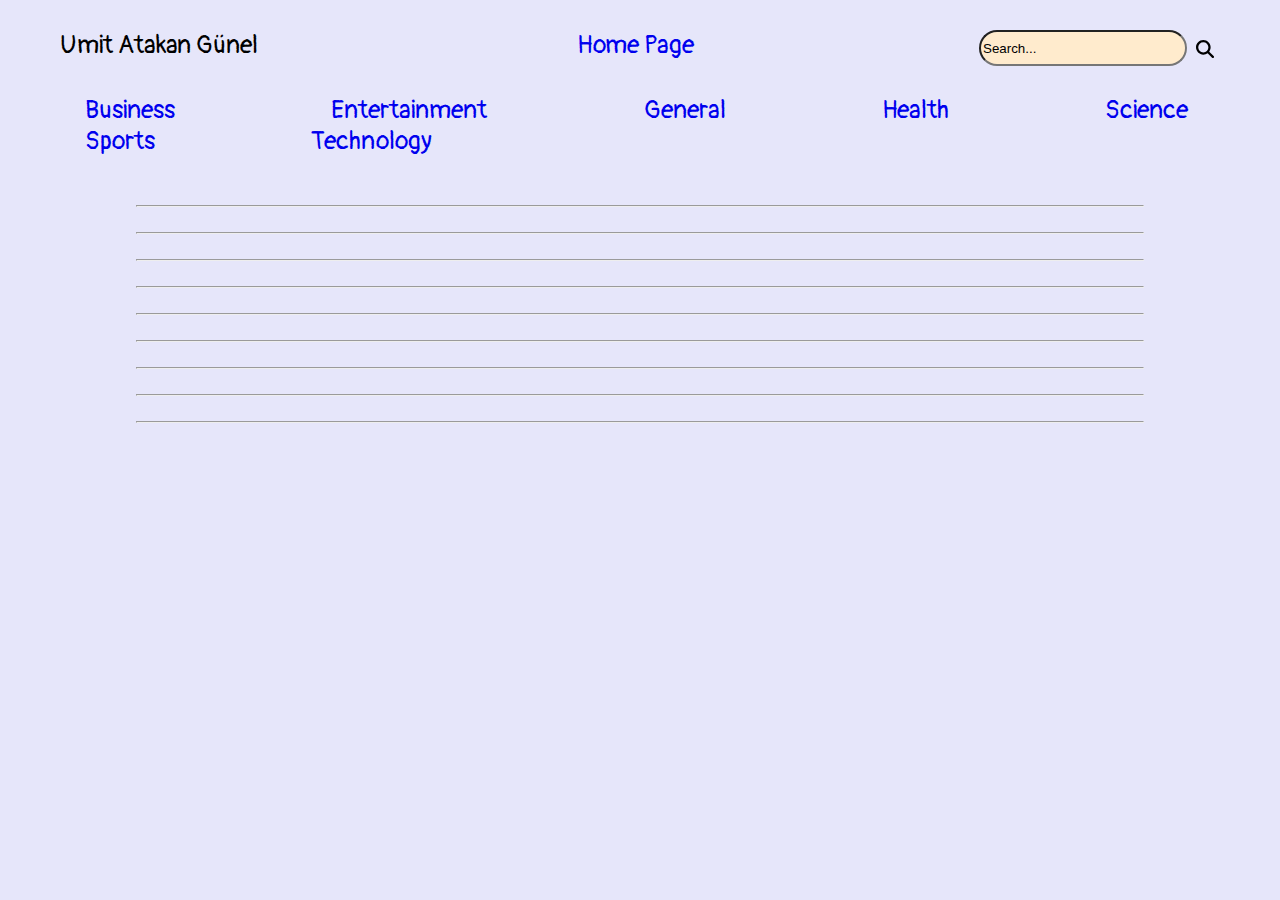
<file: staj/business.html>
<!DOCTYPE html>
<html lang="en">
<head>
    <meta charset="UTF-8">
    <meta http-equiv="X-UA-Compatible" content="IE=edge">
    <meta name="viewport" content="width=device-width, initial-scale=1.0">
    <link rel="stylesheet" href="style.css">
    <link rel="preconnect" href="https://fonts.googleapis.com">
    <link rel="preconnect" href="https://fonts.gstatic.com" crossorigin>
    <link href="https://fonts.googleapis.com/css2?family=Pangolin&display=swap" rel="stylesheet">
    <title>Business</title>
    <style>
        #content {
            top: 20%;
        }
    </style>
</head>
<body bgcolor="#e6e6fa" onload="getNews()"> 
    <script src="getdata.js"></script>
    <header>
        <div id="name">
            Umit Atakan Günel
        </div>

        <div id="location">
            <a href="index.html" id="homePage"><p>Home Page</p></a>
        </div>
        
        <div id="searchBar">
            <form action="" id="search">
                <input type="text" id="query" value="Search...">
                <button type="button" id="btn"><img src="magnifying-glass-solid.svg" alt="search"></button>
               
            </form>
        </div>
        <script src="search.js"></script>
    </header>

    <nav id="navbar">
        <div id="business" class="category">
            <a href="business.html">Business</a>
        </div>
        <div id="entertainment" class="category">
            <a href="entertainment.html">Entertainment</a>
        </div>
        <div id="general" class="category">
            <a href="general.html">General</a>
        </div>
        <div id="health" class="category">
            <a href="health.html">Health</a>
        </div>
        <div id="science" class="category">
            <a href="science.html">Science</a>
        </div>
        <div id="sports" class="category">
            <a href="sports.html">Sports</a>
        </div>
        <div id="technology" class="category">
            <a href="technology.html">Technology</a>
        </div>
    </nav>

    <div id="content">
        <span id="news">
            <a href="" id="link1"><p id="news1"></p></a><br><hr>
            <a href="" id="link2"><p id="news2"></p></a><br><hr>
            <a href="" id="link3"><p id="news3"></p></a><br><hr>
            <a href="" id="link4"><p id="news4"></p></a><br><hr>
            <a href="" id="link5"><p id="news5"></p></a><br><hr>
            <a href="" id="link6"><p id="news6"></p></a><br><hr>
            <a href="" id="link7"><p id="news7"></p></a><br><hr>
            <a href="" id="link8"><p id="news8"></p></a><br><hr>
            <a href="" id="link9"><p id="news9"></p></a><br><hr>
            <a href="" id="link10"><p id="news10"></p></a>
        </span>

    </div>
</body>
</html>
</file>
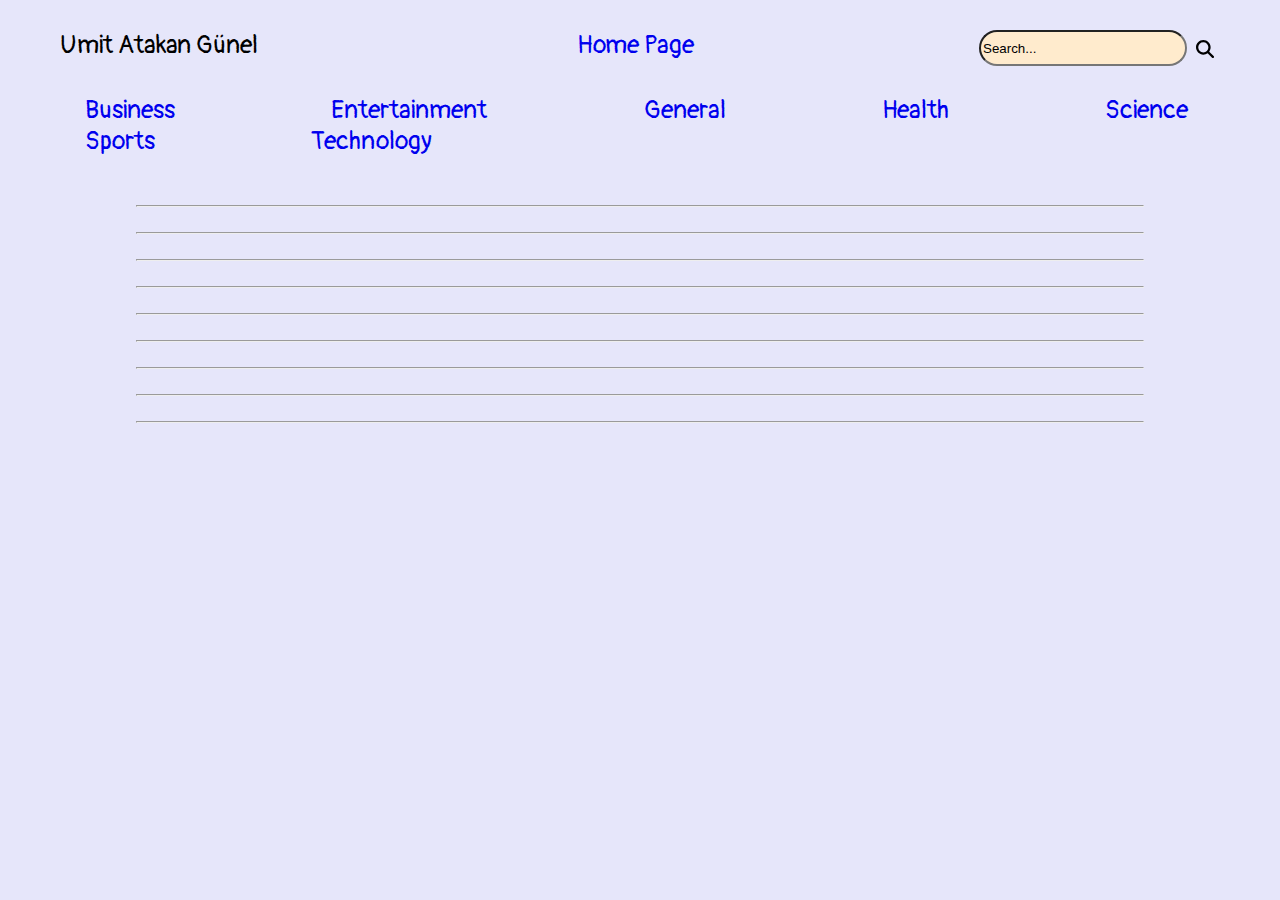
<file: staj/entertainment.html>
<!DOCTYPE html>
<html lang="en">
<head>
    <meta charset="UTF-8">
    <meta http-equiv="X-UA-Compatible" content="IE=edge">
    <meta name="viewport" content="width=device-width, initial-scale=1.0">
    <link rel="stylesheet" href="style.css">
    <link rel="preconnect" href="https://fonts.googleapis.com">
    <link rel="preconnect" href="https://fonts.gstatic.com" crossorigin>
    <link href="https://fonts.googleapis.com/css2?family=Pangolin&display=swap" rel="stylesheet">
    <title>Entertainment</title>
    <style>
        #content {
            top: 20%;
        }
    </style>
</head>
<body bgcolor="#e6e6fa" onload="getNews()"> 
    <script src="getdata.js"></script>
    <header>
        <div id="name">
            Umit Atakan Günel
        </div>

        <div id="location">
            <a href="index.html" id="homePage"><p>Home Page</p></a>
        </div>
        
        <div id="searchBar">
            <form action="" id="search">
                <input type="text" id="query" value="Search...">
                <button type="button" id="btn"><img src="magnifying-glass-solid.svg" alt="search"></button>
               
            </form>
        </div>
        <script src="search.js"></script>
    </header>

    <nav id="navbar">
        <div id="business" class="category">
            <a href="business.html">Business</a>
        </div>
        <div id="entertainment" class="category">
            <a href="entertainment.html">Entertainment</a>
        </div>
        <div id="general" class="category">
            <a href="general.html">General</a>
        </div>
        <div id="health" class="category">
            <a href="health.html">Health</a>
        </div>
        <div id="science" class="category">
            <a href="science.html">Science</a>
        </div>
        <div id="sports" class="category">
            <a href="sports.html">Sports</a>
        </div>
        <div id="technology" class="category">
            <a href="technology.html">Technology</a>
        </div>
    </nav>

    <div id="content">
        <span id="news">
            <a href="" id="link1"><p id="news1"></p></a><br><hr>
            <a href="" id="link2"><p id="news2"></p></a><br><hr>
            <a href="" id="link3"><p id="news3"></p></a><br><hr>
            <a href="" id="link4"><p id="news4"></p></a><br><hr>
            <a href="" id="link5"><p id="news5"></p></a><br><hr>
            <a href="" id="link6"><p id="news6"></p></a><br><hr>
            <a href="" id="link7"><p id="news7"></p></a><br><hr>
            <a href="" id="link8"><p id="news8"></p></a><br><hr>
            <a href="" id="link9"><p id="news9"></p></a><br><hr>
            <a href="" id="link10"><p id="news10"></p></a>
        </span>

    </div>
</body>
</html>
</file>
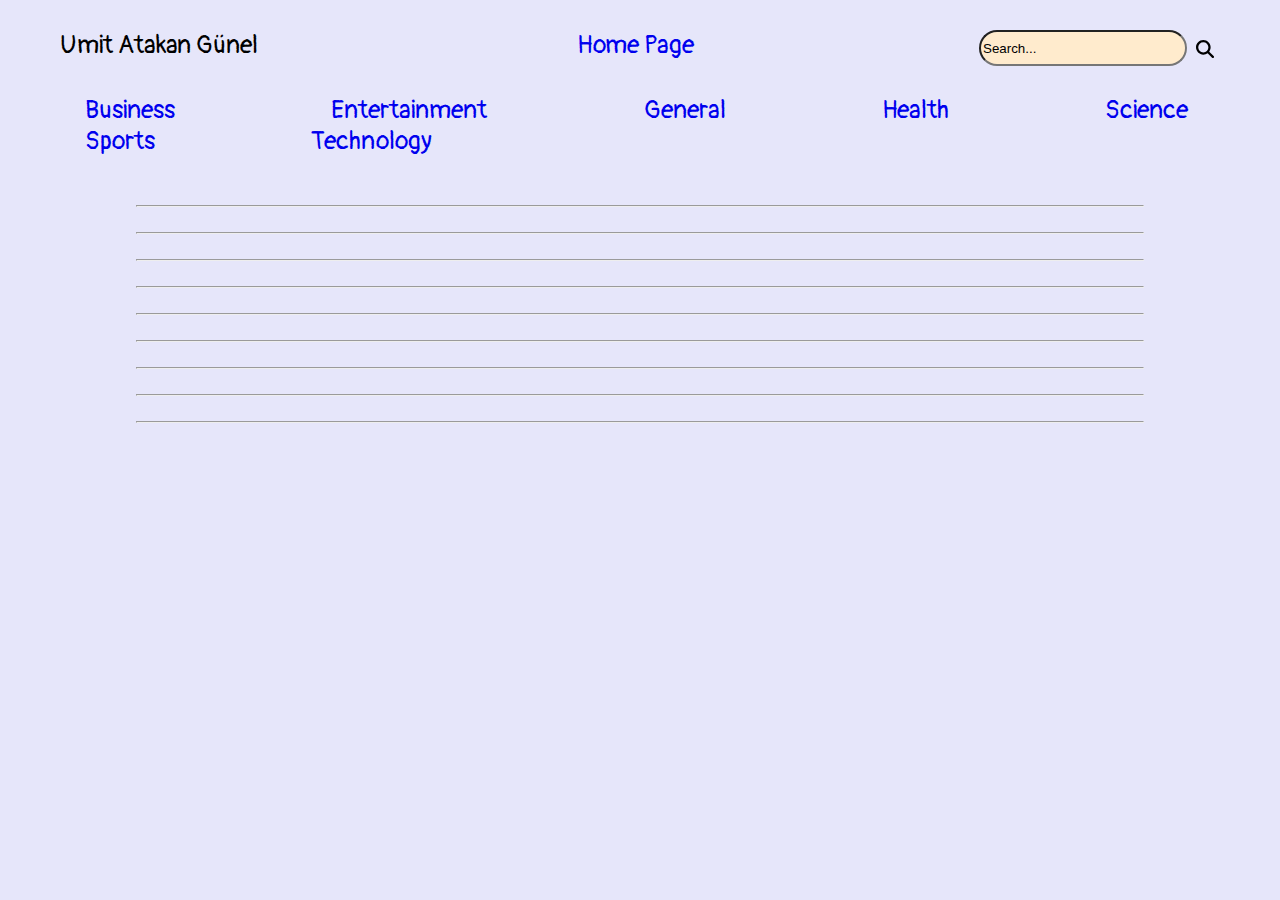
<file: staj/general.html>
<!DOCTYPE html>
<html lang="en">
<head>
    <meta charset="UTF-8">
    <meta http-equiv="X-UA-Compatible" content="IE=edge">
    <meta name="viewport" content="width=device-width, initial-scale=1.0">
    <link rel="stylesheet" href="style.css">
    <link rel="preconnect" href="https://fonts.googleapis.com">
    <link rel="preconnect" href="https://fonts.gstatic.com" crossorigin>
    <link href="https://fonts.googleapis.com/css2?family=Pangolin&display=swap" rel="stylesheet">
    <title>General</title>
    <style>
        #content {
            top: 20%;
        }
    </style>
</head>
<body bgcolor="#e6e6fa" onload="getNews()"> 
    <script src="getdata.js"></script>
    <header>
        <div id="name">
            Umit Atakan Günel
        </div>

        <div id="location">
            <a href="index.html" id="homePage"><p>Home Page</p></a>
        </div>
        
        <div id="searchBar">
            <form action="" id="search">
                <input type="text" id="query" value="Search...">
                <button type="button" id="btn"><img src="magnifying-glass-solid.svg" alt="search"></button>
               
            </form>
        </div>
        <script src="search.js"></script>
    </header>

    <nav id="navbar">
        <div id="business" class="category">
            <a href="business.html">Business</a>
        </div>
        <div id="entertainment" class="category">
            <a href="entertainment.html">Entertainment</a>
        </div>
        <div id="general" class="category">
            <a href="general.html">General</a>
        </div>
        <div id="health" class="category">
            <a href="health.html">Health</a>
        </div>
        <div id="science" class="category">
            <a href="science.html">Science</a>
        </div>
        <div id="sports" class="category">
            <a href="sports.html">Sports</a>
        </div>
        <div id="technology" class="category">
            <a href="technology.html">Technology</a>
        </div>
    </nav>

    <div id="content">
        <span id="news">
            <a href="" id="link1"><p id="news1"></p></a><br><hr>
            <a href="" id="link2"><p id="news2"></p></a><br><hr>
            <a href="" id="link3"><p id="news3"></p></a><br><hr>
            <a href="" id="link4"><p id="news4"></p></a><br><hr>
            <a href="" id="link5"><p id="news5"></p></a><br><hr>
            <a href="" id="link6"><p id="news6"></p></a><br><hr>
            <a href="" id="link7"><p id="news7"></p></a><br><hr>
            <a href="" id="link8"><p id="news8"></p></a><br><hr>
            <a href="" id="link9"><p id="news9"></p></a><br><hr>
            <a href="" id="link10"><p id="news10"></p></a>
        </span>

    </div>
</body>
</html>
</file>
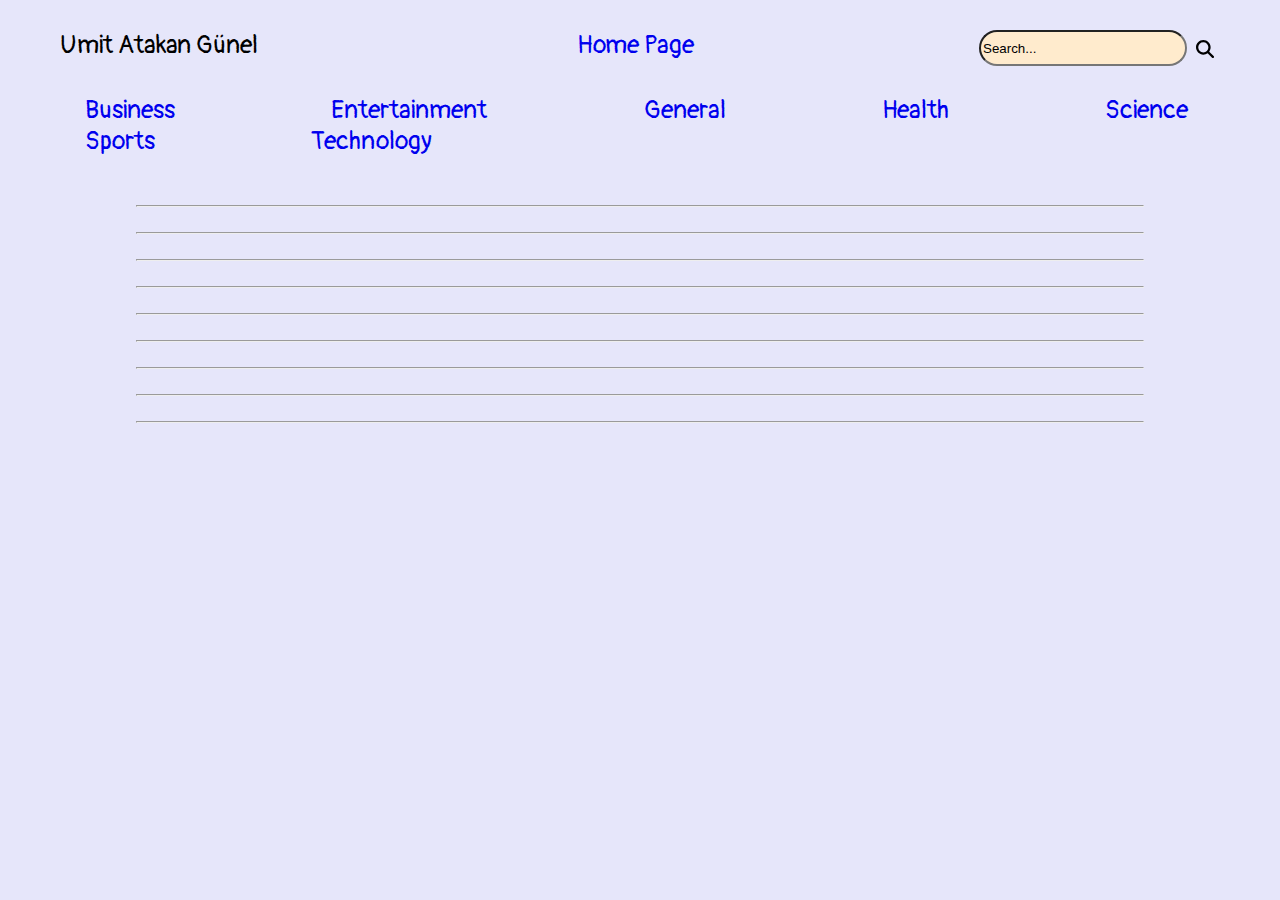
<file: staj/health.html>
<!DOCTYPE html>
<html lang="en">
<head>
    <meta charset="UTF-8">
    <meta http-equiv="X-UA-Compatible" content="IE=edge">
    <meta name="viewport" content="width=device-width, initial-scale=1.0">
    <link rel="stylesheet" href="style.css">
    <link rel="preconnect" href="https://fonts.googleapis.com">
    <link rel="preconnect" href="https://fonts.gstatic.com" crossorigin>
    <link href="https://fonts.googleapis.com/css2?family=Pangolin&display=swap" rel="stylesheet">
    <title>Health</title>
    <style>
        #content {
            top: 20%;
        }
    </style>
</head>
<body bgcolor="#e6e6fa" onload="getNews()"> 
    <script src="getdata.js"></script>
    <header>
        <div id="name">
            Umit Atakan Günel
        </div>

        <div id="location">
            <a href="index.html" id="homePage"><p>Home Page</p></a>
        </div>
        
        <div id="searchBar">
            <form action="" id="search">
                <input type="text" id="query" value="Search...">
                <button type="button" id="btn"><img src="magnifying-glass-solid.svg" alt="search"></button>
               
            </form>
        </div>
        <script src="search.js"></script>
    </header>

    <nav id="navbar">
        <div id="business" class="category">
            <a href="business.html">Business</a>
        </div>
        <div id="entertainment" class="category">
            <a href="entertainment.html">Entertainment</a>
        </div>
        <div id="general" class="category">
            <a href="general.html">General</a>
        </div>
        <div id="health" class="category">
            <a href="health.html">Health</a>
        </div>
        <div id="science" class="category">
            <a href="science.html">Science</a>
        </div>
        <div id="sports" class="category">
            <a href="sports.html">Sports</a>
        </div>
        <div id="technology" class="category">
            <a href="technology.html">Technology</a>
        </div>
    </nav>

    <div id="content">
        <span id="news">
            <a href="" id="link1"><p id="news1"></p></a><br><hr>
            <a href="" id="link2"><p id="news2"></p></a><br><hr>
            <a href="" id="link3"><p id="news3"></p></a><br><hr>
            <a href="" id="link4"><p id="news4"></p></a><br><hr>
            <a href="" id="link5"><p id="news5"></p></a><br><hr>
            <a href="" id="link6"><p id="news6"></p></a><br><hr>
            <a href="" id="link7"><p id="news7"></p></a><br><hr>
            <a href="" id="link8"><p id="news8"></p></a><br><hr>
            <a href="" id="link9"><p id="news9"></p></a><br><hr>
            <a href="" id="link10"><p id="news10"></p></a>
        </span>

    </div>
</body>
</html>
</file>
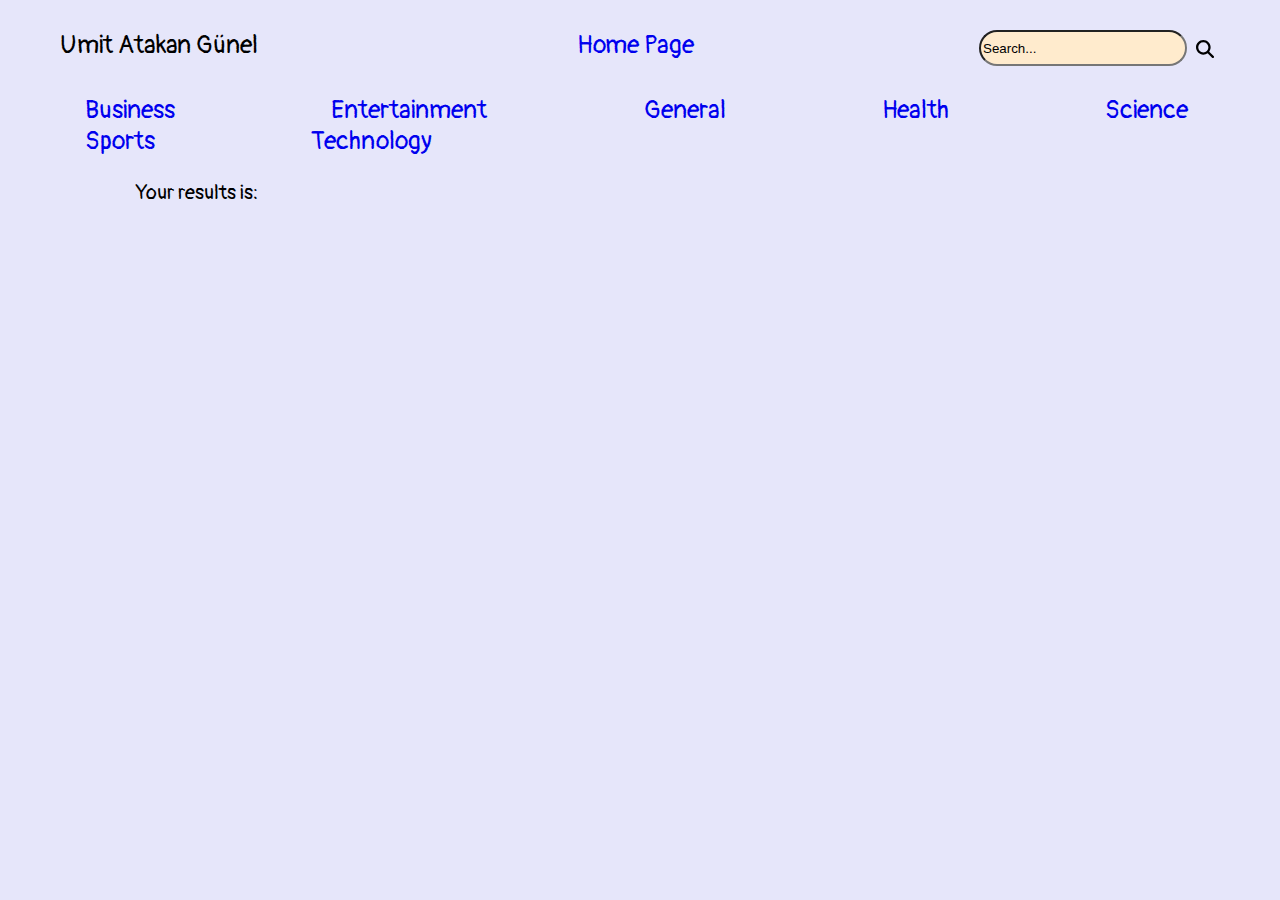
<file: staj/result.html>
<!DOCTYPE html>
<html lang="en">
<head>
    <meta charset="UTF-8">
    <meta http-equiv="X-UA-Compatible" content="IE=edge">
    <meta name="viewport" content="width=device-width, initial-scale=1.0">
    <link rel="preconnect" href="https://fonts.googleapis.com">
    <link rel="preconnect" href="https://fonts.gstatic.com" crossorigin>
    <link href="https://fonts.googleapis.com/css2?family=Pangolin&display=swap" rel="stylesheet">
    <link rel="stylesheet" href="style.css">
    <title>Home</title>
    <style>
        #content {
            top: 20%;
        }
    </style>
</head>
<body bgcolor="#e6e6fa">
    <header>
        <div id="name">
            Umit Atakan Günel
        </div>
        <div id="location">
            <a href="index.html" id="homePage"><p>Home Page</p></a>
        </div>
        <div id="searchBar">
            <form action="" id="search">
                <input type="text" id="query" value="Search...">
                <button type="button" id="btn"><img src="magnifying-glass-solid.svg" alt="search"></button>
            </form>
        </div>
        <script src="search.js"></script>
    </header>

    <nav id="navbar">
        <div id="business" class="category">
            <a href="business.html">Business</a>
        </div>
        <div id="entertainment" class="category">
            <a href="entertainment.html">Entertainment</a>
        </div>
        <div id="general" class="category">
            <a href="general.html">General</a>
        </div>
        <div id="health" class="category">
            <a href="health.html">Health</a>
        </div>
        <div id="science" class="category">
            <a href="science.html">Science</a>
        </div>
        <div id="sports" class="category">
            <a href="sports.html">Sports</a>
        </div>
        <div id="technology" class="category">
            <a href="technology.html">Technology</a>
        </div>
    </nav>

    <div id="content">
        <span id="news">
            <p style="text-align: left;">Your results is:<br></p>
            <p style="text-align: left;" id="news"><br></p>
        </span>

    </div>

    <script>

        var api_key = "fa9955026f6047e6af203cee4189be8e";
        var baseurl= new URL(location.href);
        let params = new URLSearchParams(baseurl.search);
        var queryparam = params.get('q').toString();
        var urlparam = "https://newsapi.org/v2/top-headlines?country=tr&apiKey=" + api_key + "&q=";
        console.log(urlparam + queryparam);
        getapi(urlparam + queryparam);
            // Defining async function
            async function getapi(url) {
                
                // Storing response
                const response = await fetch(url);
                                
                // Storing data in form of JSON
                let data = await response.json();
                
                for (let index = 0; index < data['totalResults']; index++) {
                    document.getElementById('news').innerHTML += data['articles'][index].title + "<br>";
                    
                }
            
                
            }

            
    </script>

</body>
</html>
</file>
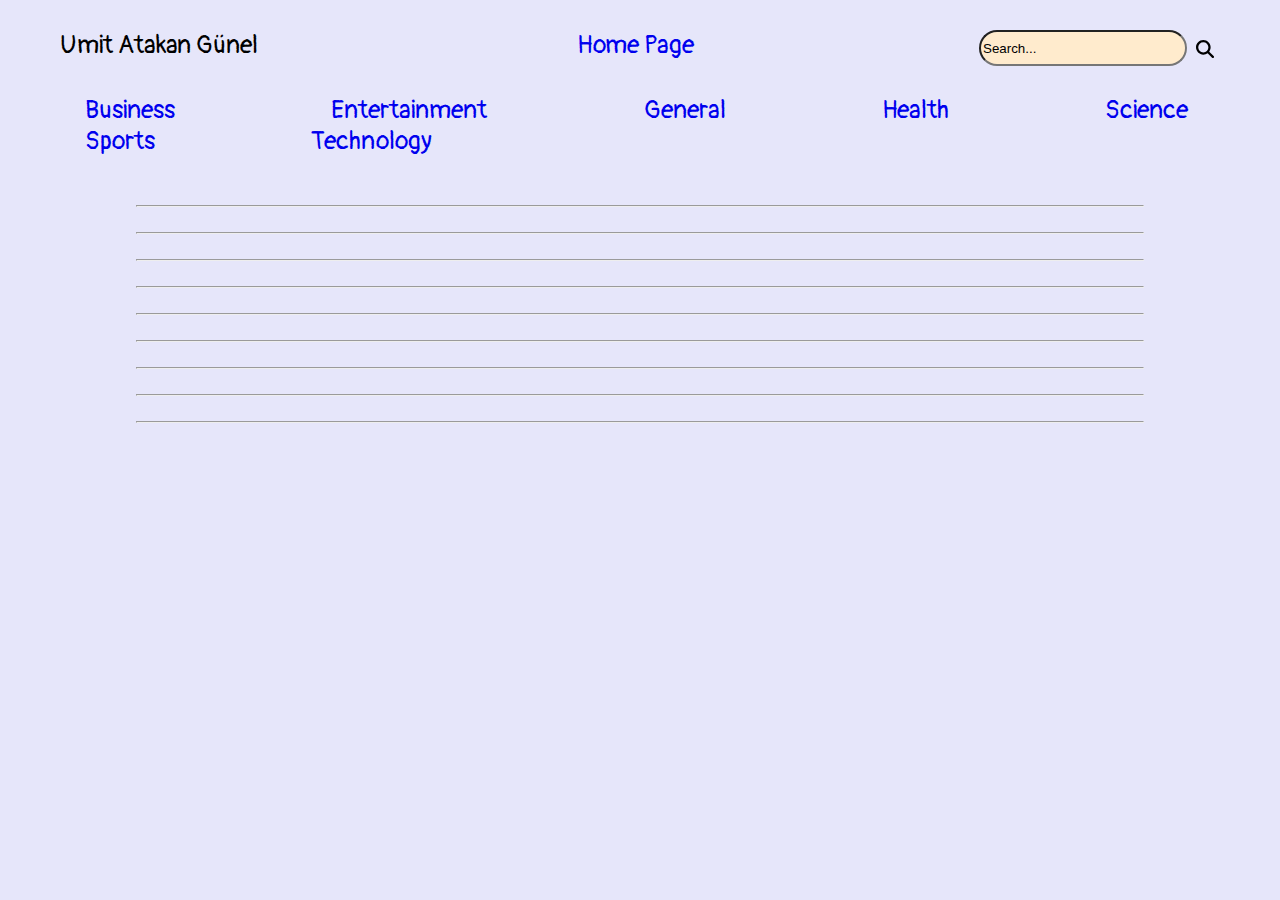
<file: staj/science.html>
<!DOCTYPE html>
<html lang="en">
<head>
    <meta charset="UTF-8">
    <meta http-equiv="X-UA-Compatible" content="IE=edge">
    <meta name="viewport" content="width=device-width, initial-scale=1.0">
    <link rel="stylesheet" href="style.css">
    <link rel="preconnect" href="https://fonts.googleapis.com">
    <link rel="preconnect" href="https://fonts.gstatic.com" crossorigin>
    <link href="https://fonts.googleapis.com/css2?family=Pangolin&display=swap" rel="stylesheet">
    <title>Science</title>
    <style>
        #content {
            top: 20%;
        }
    </style>
</head>
<body bgcolor="#e6e6fa" onload="getNews()"> 
    <script src="getdata.js"></script>
    <header>
        <div id="name">
            Umit Atakan Günel
        </div>

        <div id="location">
            <a href="index.html" id="homePage"><p>Home Page</p></a>
        </div>
        
        <div id="searchBar">
            <form action="" id="search">
                <input type="text" id="query" value="Search...">
                <button type="button" id="btn"><img src="magnifying-glass-solid.svg" alt="search"></button>
               
            </form>
        </div>
        <script src="search.js"></script>
    </header>

    <nav id="navbar">
        <div id="business" class="category">
            <a href="business.html">Business</a>
        </div>
        <div id="entertainment" class="category">
            <a href="entertainment.html">Entertainment</a>
        </div>
        <div id="general" class="category">
            <a href="general.html">General</a>
        </div>
        <div id="health" class="category">
            <a href="health.html">Health</a>
        </div>
        <div id="science" class="category">
            <a href="science.html">Science</a>
        </div>
        <div id="sports" class="category">
            <a href="sports.html">Sports</a>
        </div>
        <div id="technology" class="category">
            <a href="technology.html">Technology</a>
        </div>
    </nav>

    <div id="content">
        <span id="news">
            <a href="" id="link1"><p id="news1"></p></a><br><hr>
            <a href="" id="link2"><p id="news2"></p></a><br><hr>
            <a href="" id="link3"><p id="news3"></p></a><br><hr>
            <a href="" id="link4"><p id="news4"></p></a><br><hr>
            <a href="" id="link5"><p id="news5"></p></a><br><hr>
            <a href="" id="link6"><p id="news6"></p></a><br><hr>
            <a href="" id="link7"><p id="news7"></p></a><br><hr>
            <a href="" id="link8"><p id="news8"></p></a><br><hr>
            <a href="" id="link9"><p id="news9"></p></a><br><hr>
            <a href="" id="link10"><p id="news10"></p></a>
        </span>

    </div>
</body>
</html>
</file>
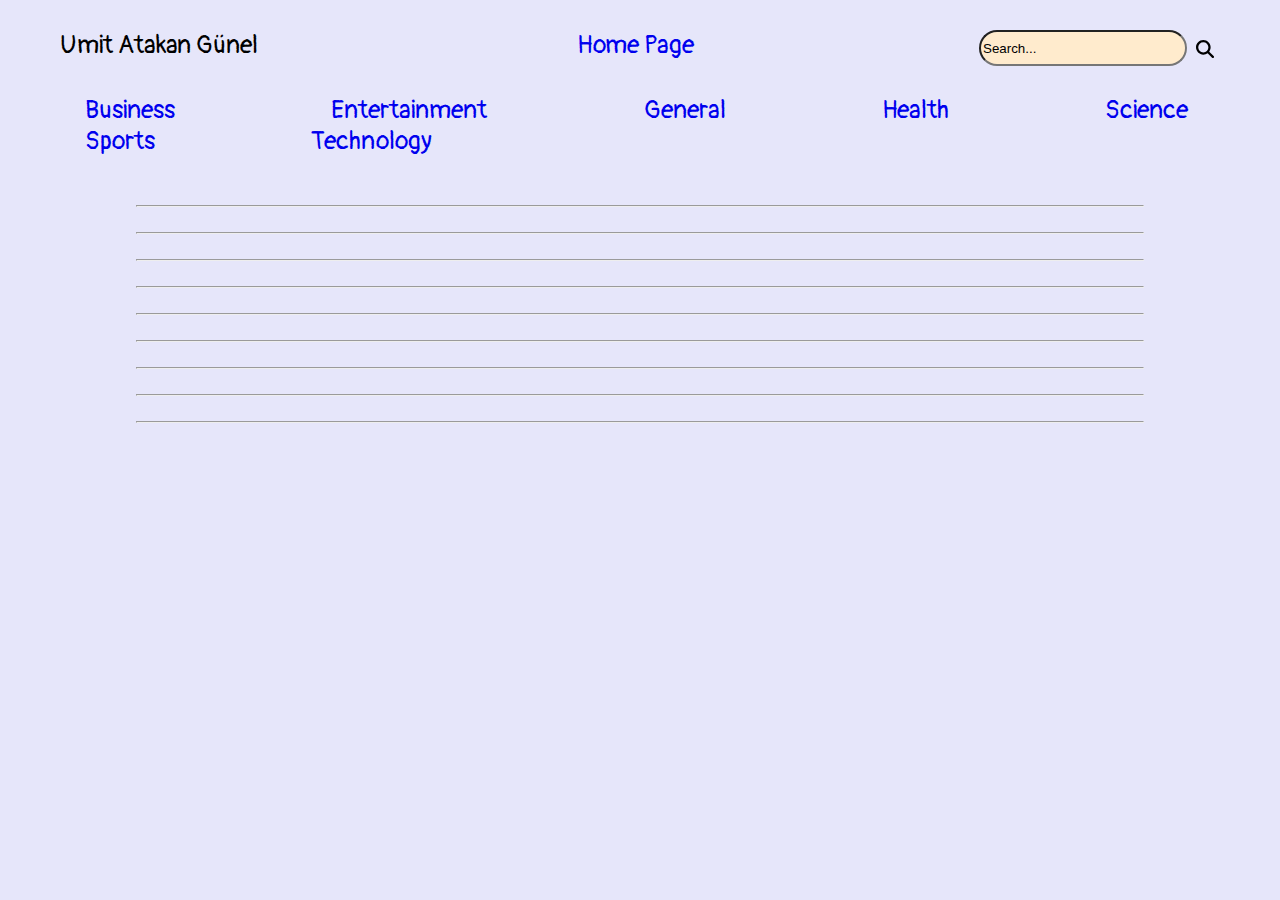
<file: staj/sports.html>
<!DOCTYPE html>
<html lang="en">
<head>
    <meta charset="UTF-8">
    <meta http-equiv="X-UA-Compatible" content="IE=edge">
    <meta name="viewport" content="width=device-width, initial-scale=1.0">
    <link rel="stylesheet" href="style.css">
    <link rel="preconnect" href="https://fonts.googleapis.com">
    <link rel="preconnect" href="https://fonts.gstatic.com" crossorigin>
    <link href="https://fonts.googleapis.com/css2?family=Pangolin&display=swap" rel="stylesheet">
    <title>Sports</title>
    <style>
        #content {
            top: 20%;
        }
    </style>
</head>
<body bgcolor="#e6e6fa" onload="getNews()"> 
    <script src="getdata.js"></script>
    <header>
        <div id="name">
            Umit Atakan Günel
        </div>

        <div id="location">
            <a href="index.html" id="homePage"><p>Home Page</p></a>
        </div>
        
        <div id="searchBar">
            <form action="" id="search">
                <input type="text" id="query" value="Search...">
                <button type="button" id="btn"><img src="magnifying-glass-solid.svg" alt="search"></button>
               
            </form>
        </div>
        <script src="search.js"></script>
    </header>

    <nav id="navbar">
        <div id="business" class="category">
            <a href="business.html">Business</a>
        </div>
        <div id="entertainment" class="category">
            <a href="entertainment.html">Entertainment</a>
        </div>
        <div id="general" class="category">
            <a href="general.html">General</a>
        </div>
        <div id="health" class="category">
            <a href="health.html">Health</a>
        </div>
        <div id="science" class="category">
            <a href="science.html">Science</a>
        </div>
        <div id="sports" class="category">
            <a href="sports.html">Sports</a>
        </div>
        <div id="technology" class="category">
            <a href="technology.html">Technology</a>
        </div>
    </nav>
    <div id="content">
        <span id="news">
            <a href="" id="link1"><p id="news1"></p></a><br><hr>
            <a href="" id="link2"><p id="news2"></p></a><br><hr>
            <a href="" id="link3"><p id="news3"></p></a><br><hr>
            <a href="" id="link4"><p id="news4"></p></a><br><hr>
            <a href="" id="link5"><p id="news5"></p></a><br><hr>
            <a href="" id="link6"><p id="news6"></p></a><br><hr>
            <a href="" id="link7"><p id="news7"></p></a><br><hr>
            <a href="" id="link8"><p id="news8"></p></a><br><hr>
            <a href="" id="link9"><p id="news9"></p></a><br><hr>
            <a href="" id="link10"><p id="news10"></p></a>
        </span>

    </div>
</body>
</html>
</file>
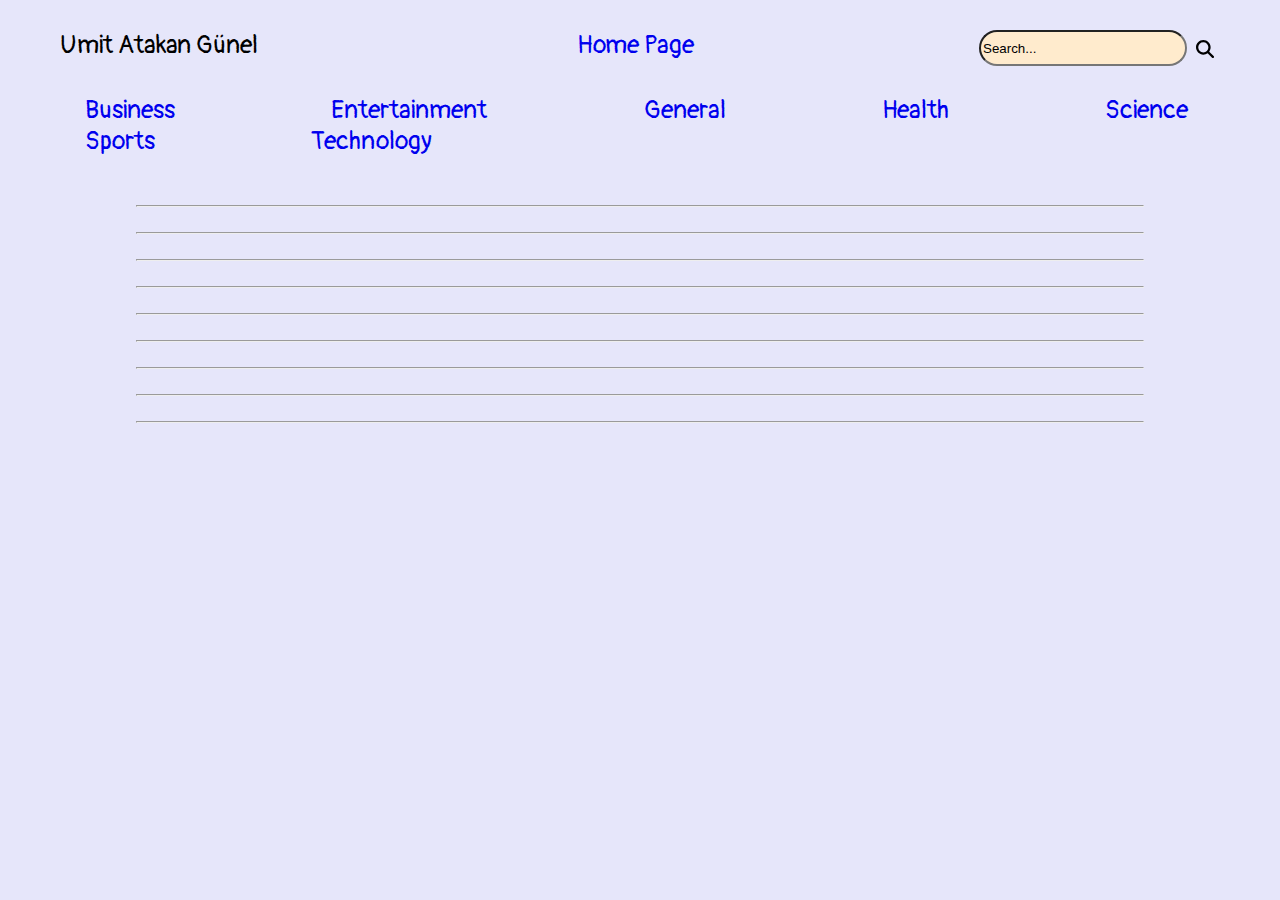
<file: staj/technology.html>
<!DOCTYPE html>
<html lang="en">
<head>
    <meta charset="UTF-8">
    <meta http-equiv="X-UA-Compatible" content="IE=edge">
    <meta name="viewport" content="width=device-width, initial-scale=1.0">
    <link rel="stylesheet" href="style.css">
    <link rel="preconnect" href="https://fonts.googleapis.com">
    <link rel="preconnect" href="https://fonts.gstatic.com" crossorigin>
    <link href="https://fonts.googleapis.com/css2?family=Pangolin&display=swap" rel="stylesheet">
    <title>Technology</title>
    <style>
        #content {
            top: 20%;
        }
    </style>
</head>
<body bgcolor="#e6e6fa" onload="getNews()"> 
    <script src="getdata.js"></script>
    <header>
        <div id="name">
            Umit Atakan Günel
        </div>

        <div id="location">
            <a href="index.html" id="homePage"><p>Home Page</p></a>
        </div>
        
        <div id="searchBar">
            <form action="" id="search">
                <input type="text" id="query" value="Search...">
                <button type="button" id="btn"><img src="magnifying-glass-solid.svg" alt="search"></button>
               
            </form>
        </div>
        <script src="search.js"></script>
    </header>

    <nav id="navbar">
        <div id="business" class="category">
            <a href="business.html">Business</a>
        </div>
        <div id="entertainment" class="category">
            <a href="entertainment.html">Entertainment</a>
        </div>
        <div id="general" class="category">
            <a href="general.html">General</a>
        </div>
        <div id="health" class="category">
            <a href="health.html">Health</a>
        </div>
        <div id="science" class="category">
            <a href="science.html">Science</a>
        </div>
        <div id="sports" class="category">
            <a href="sports.html">Sports</a>
        </div>
        <div id="technology" class="category">
            <a href="technology.html">Technology</a>
        </div>
    </nav>

    <div id="content">
        <span id="news">
            <a href="" id="link1"><p id="news1"></p></a><br><hr>
            <a href="" id="link2"><p id="news2"></p></a><br><hr>
            <a href="" id="link3"><p id="news3"></p></a><br><hr>
            <a href="" id="link4"><p id="news4"></p></a><br><hr>
            <a href="" id="link5"><p id="news5"></p></a><br><hr>
            <a href="" id="link6"><p id="news6"></p></a><br><hr>
            <a href="" id="link7"><p id="news7"></p></a><br><hr>
            <a href="" id="link8"><p id="news8"></p></a><br><hr>
            <a href="" id="link9"><p id="news9"></p></a><br><hr>
            <a href="" id="link10"><p id="news10"></p></a>
        </span>

    </div>
</body>
</html>
</file>
<file: staj/style.css>
* {
    margin: 0;
}
header {
    position: absolute;
    left: 10px;
    right: 10px;
    top: 10px;
    /*border: 1px solid black;*/
    height: 60px;
    font-family: 'Pangolin', cursive;
    

}

#location {
    position: absolute;
    top: 20px;
    font-size: 25px;
    left: 45%;
    margin: 0;
}

#location > p {
    margin: 0;
}


#homePage:hover {
    color:coral
}

#name {
    display: inline;
    position: absolute;
    top: 20px;
    left: 50px;
    width: 200px;
    margin: 0;
    font-size: 25px;
    /*border: 1px solid green;*/
}

#searchBar {
    display: inline;
    position: absolute;
    right: 50px;
    top: 20px;
    margin: 0px;

}

#query {
    width: 200px;
    height: 30px;
    border-radius: 20px;
    background-color: blanchedalmond;

}

#btn {
    position: relative;
    top: 5px;
    width: 30px;
    border: 0;
    background-color: #e6e6fa;
}

nav {
    /*border: 1px solid green;*/
    position: absolute;
    left: 10px;
    right: 10px;
    bottom: 10px;
    height: 70px;
    top: 75px;
}

#content {
    position: absolute;
    top: 80%;
    left: 10px;
    right: 10px;
    bottom: 10px;
    /*border: 1px solid green;*/
    font-family: 'Pangolin', cursive;
}

.category {
    display: inline;
    position: relative;
    margin: 75px;
    top: 20px;
    font-size: 25px;
}

a {
    text-decoration: none;
    font-family: 'Pangolin', cursive;
    display: inline;
}

#news {
    position: absolute;
    left: 10%;
    right: 10%;
    text-align: center;
    font-size: 20px;
}

#slider {
    position: absolute;
    top: 20%;
    right: 20%;
    left: 20%;
    height: 50%;
    text-align: center;
}
 #slider > p {
    font-size: 25px;
    font-family: 'Pangolin', cursive;

 }
</file>
